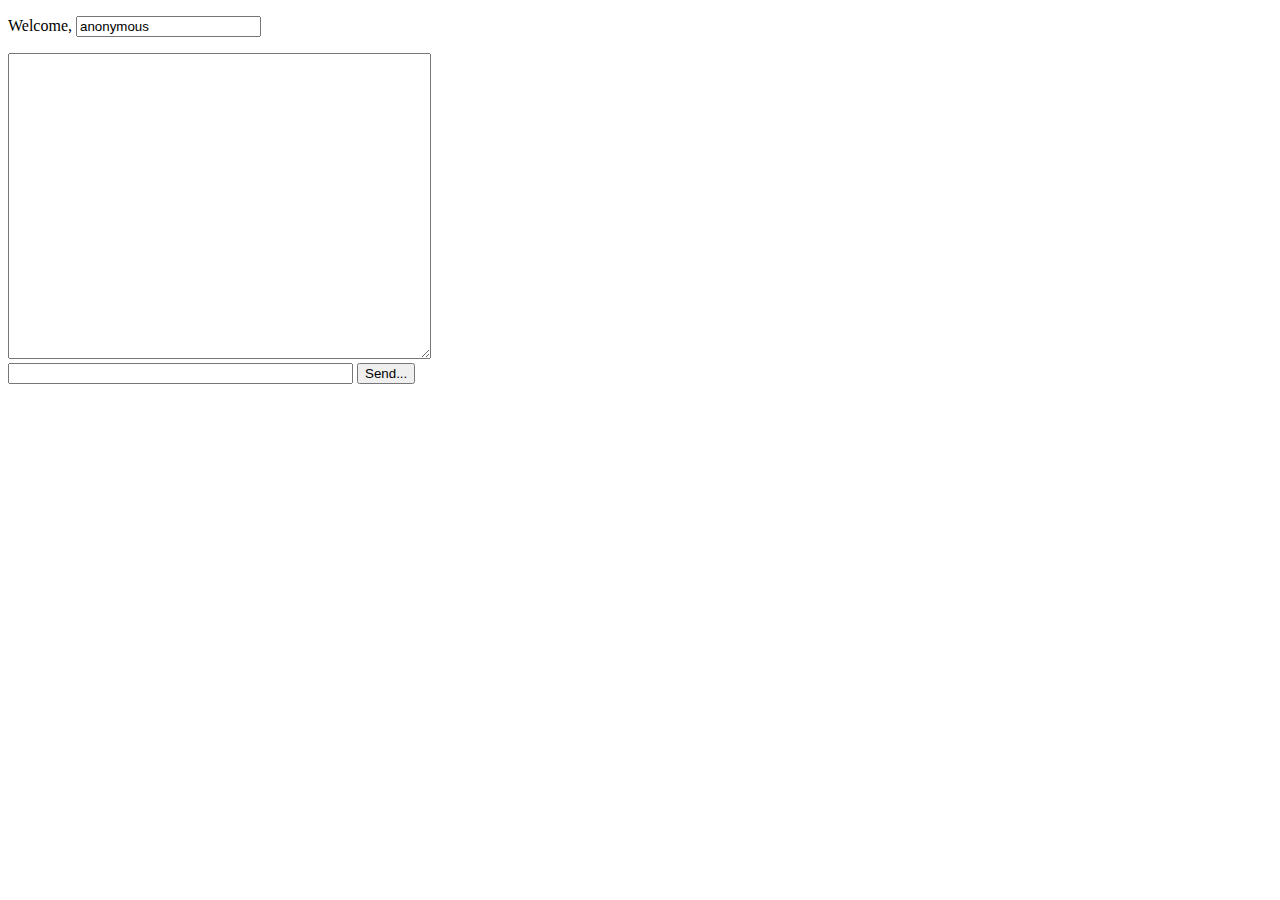
<file: SimpleWebSocket/src/main/resources/static/index.html>
<!DOCTYPE html>
<html lang="en">
<head>
    <meta charset="UTF-8"/>
    <title>L4.1: Jetty WebSocket Chat</title>
    <script type="text/javascript">
        var ws;
        function init() {
            ws = new WebSocket("ws://localhost:8080/chat");
            ws.onopen = function (event) { };
            ws.onmessage = function (event) {
                var $textarea = document.getElementById("messages");
                $textarea.value = $textarea.value + event.data + "\n";
            };
            ws.onclose = function (event) { };
        };
        function sendMessage() {
            var messageField = document.getElementById("message");
            var userNameField = document.getElementById("username");
            var message = userNameField.value + ": " + messageField.value;
            ws.send(message);
            messageField.value = '';
        }
    </script>
</head>
<body onload="init();">
<div id="body">
    <div id="menu">
        <p class="welcome">
            Welcome, <input id="username" value="anonymous"/>
        </p>

        <div style="clear: both"></div>
    </div>

    <div id="chatbox">
        <textarea id="messages" rows="20" cols="50" readonly="readonly"></textarea>
    </div>

    <form name="message" action="">
        <input name="usermsg" type="text" id="message" size="40"/>
        <input type="button" name="submitmsg" value="Send..." onclick="sendMessage();"/>
    </form>
</div>
</body>
</html>
</file>
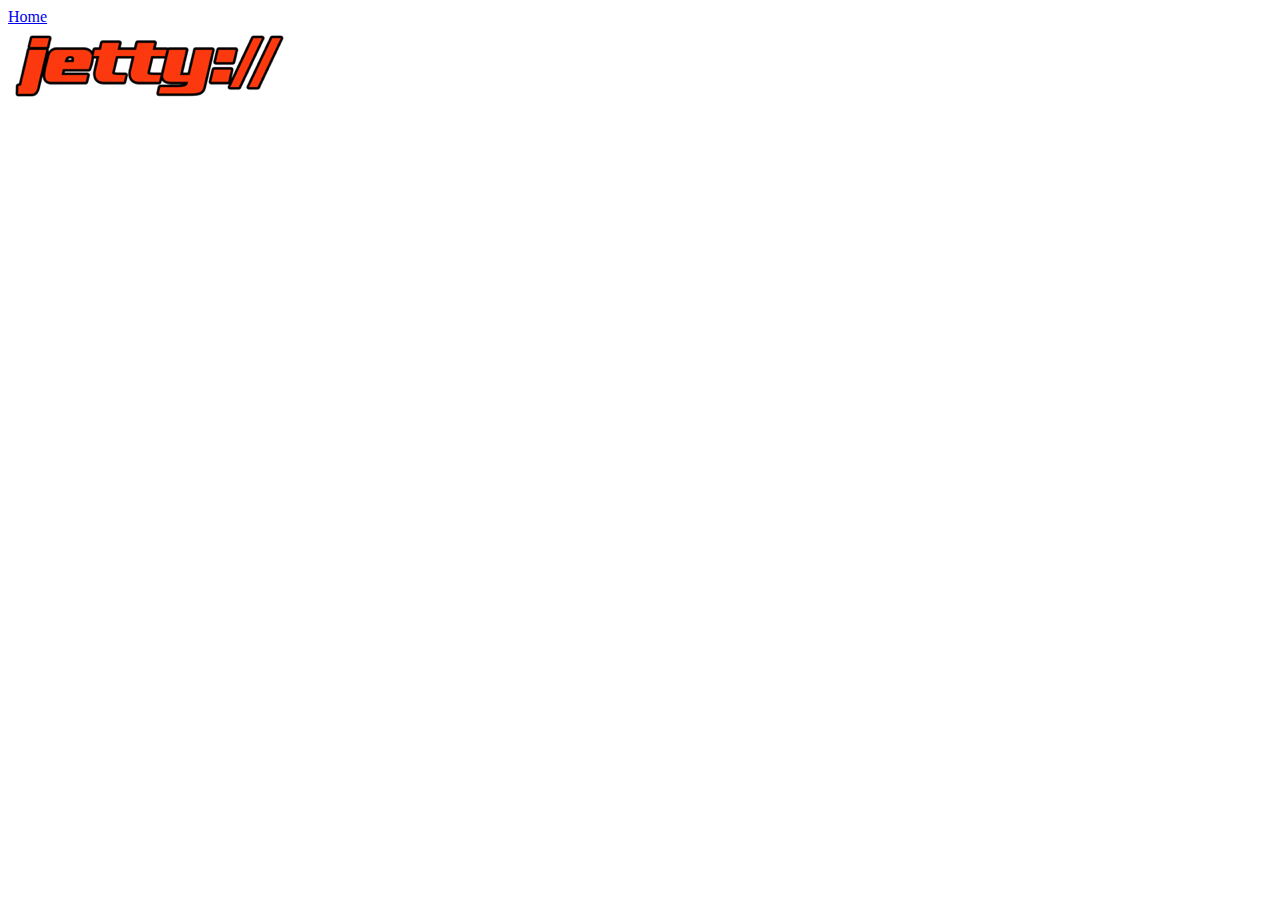
<file: TestGet/src/main/resources/static/index.html>
<!DOCTYPE html>
<html lang="en">
<head>
    <meta charset="UTF-8"/>
    <title>Index</title>
</head>
<body>
    <a href="home">Home</a>
    <br/>
    <img src="jetty-logo-80x22.png"/>
</body>
</html>
</file>
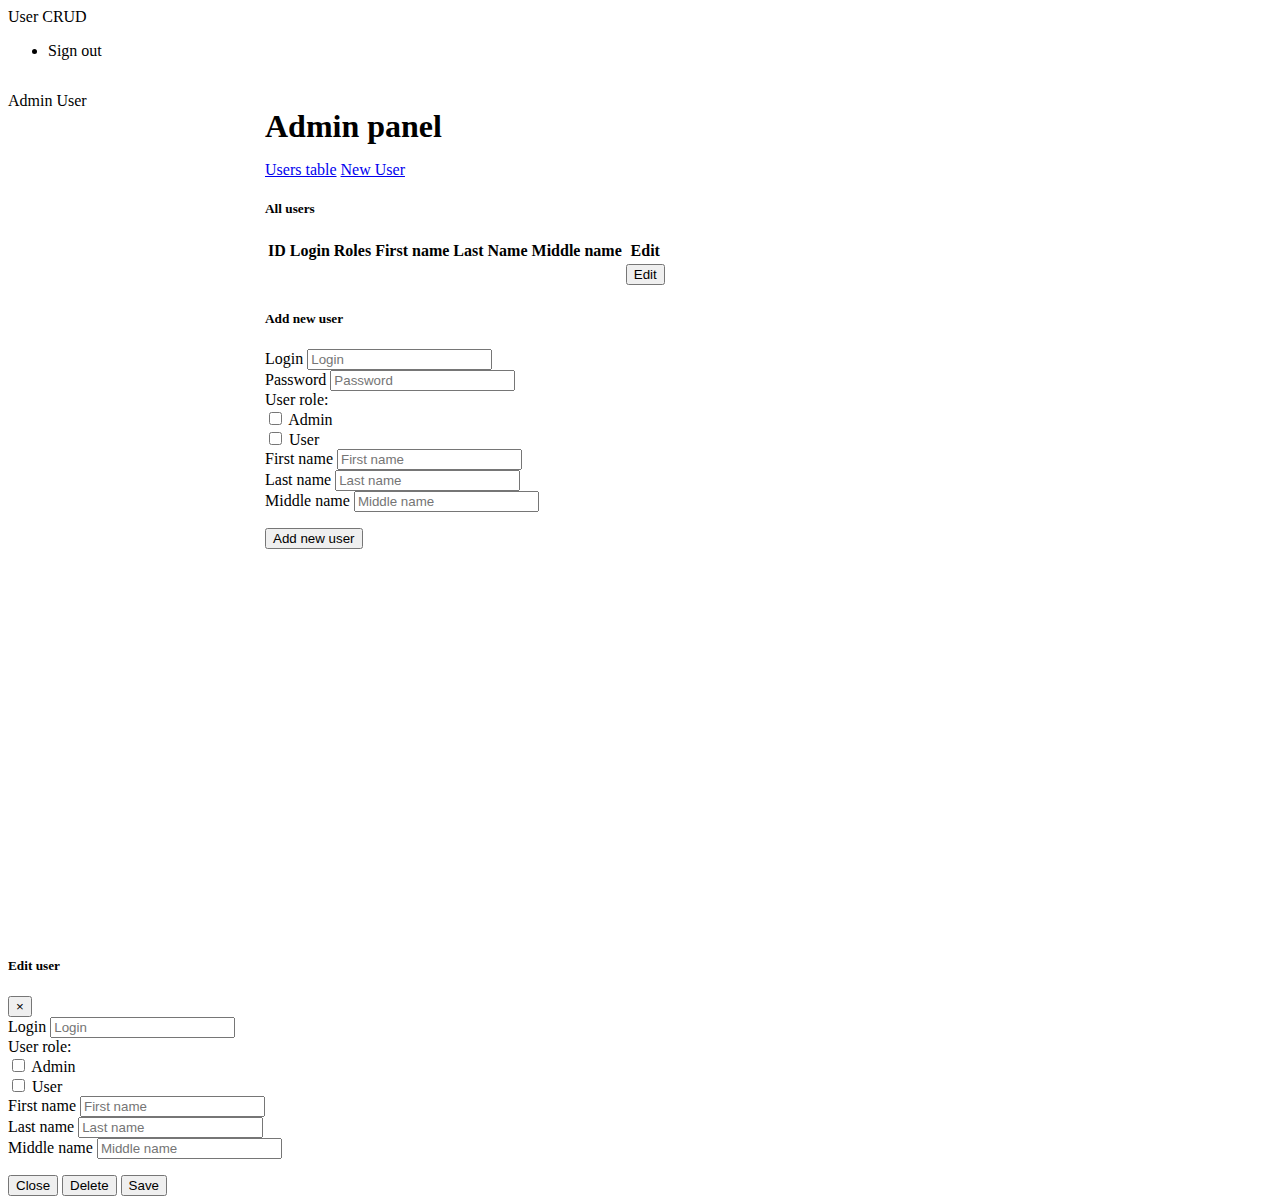
<file: userCRUDSpringBoot/target/classes/templates/admin.html>
<html xmlns:th="http://www.thymeleaf.org">
<head>
    <meta charset="utf-8">
    <meta http-equiv='Content-Type' content='text/html; charset=UTF-8' >
    <meta name="author" content="Anisimov" />
    <meta name="description" content="User CRUD" />
    <!--<meta http-equiv="X-UA-Compatible" main="IE=edge" />-->
    <meta name="viewport" content="width=device-width,height = device-height, initial-scale=1, minimum-scale=1, maximum-scale=1, user-scalable=no">
    <meta name="apple-mobile-web-app-capable" content="yes">
    <meta name="apple-mobile-web-app-status-bar-style" content="black">
    <meta name="format-detection" content="telephone=no">
    <link rel="icon" type="image/png" th:href="@{/static/images/favico.png}">
    <link rel="apple-touch-icon-precomposed" th:href="@{/static/images/favico.png}">

    <link rel="stylesheet" th:href="@{/static/bootstrap/bootstrap.min.css}"/>

    <title>User CRUD</title>
</head>
<body ondragstart="" ontouchstart="" onmouseover="">
<noscript>
    You need to enable JavaScript to run this app.
</noscript>
<!-- this is where our React app will render -->
<div id="root">
    <nav class="navbar navbar-expand navbar-dark bg-dark">
        <a class="navbar-brand" th:href="@{/}" draggable="false">User CRUD</a>
        <div class="collapse navbar-collapse" id="navigation">
            <div class="mr-auto mt-2 mt-lg-0"></div>
            <ul class="navbar-nav my-2 my-lg-0">
                <li class="nav-item">
                    <a class="nav-link" th:href="@{/sign-out}" draggable="false">Sign out</a>
                </li>
            </ul>
        </div>
    </nav>
    <div style="display: -webkit-box; display: -ms-flexbox; display: flex;">
        <div class="nav flex-column nav-pills" style="min-height: calc(100vh - 56px); width: 225px; padding-top: 1rem">
            <div th:each="authority : ${session.welcomeUser.authorities}">
                <a th:if="${#strings.equals(authority, 'ADMIN')}" class="nav-link active" th:href="@{/admin}" style="border-radius: 0" draggable="false">Admin</a>
                <a th:if="${#strings.equals(authority, 'USER')}" class="nav-link" th:href="@{/user}" style="border-radius: 0" draggable="false">User</a>
            </div>
        </div>
        <div class="container-fluid bg-light">
            <div style="margin: 2rem">
                <h1 style="margin-bottom: 1rem">Admin panel</h1>

                <nav>
                    <div class="nav nav-tabs" id="nav-tab" role="tablist">
                        <a class="nav-item nav-link active" id="users-table-tab" data-toggle="tab" href="#users-table" role="tab" aria-controls="users-table" aria-selected="true" draggable="false">Users table</a>
                        <a class="nav-item nav-link" id="new-user-tab" data-toggle="tab" href="#new-user" role="tab" aria-controls="new-user" aria-selected="false" draggable="false">New User</a>
                    </div>
                </nav>
                <div class="tab-content" id="nav-tabContent">
                    <div class="tab-pane show active" id="users-table" role="tabpanel" aria-labelledby="users-table-tab">
                        <div class="card">
                            <h5 class="card-header">All users</h5>
                            <div class="card-body">
                                <table class="table table-hover table-striped">
                                    <thead>
                                    <tr>
                                        <th class="align-middle" scope="col" style="border-top: none">ID</th>
                                        <th class="align-middle" scope="col" style="border-top: none">Login</th>
                                        <th class="align-middle" scope="col" style="border-top: none">Roles</th>
                                        <th class="align-middle" scope="col" style="border-top: none">First name</th>
                                        <th class="align-middle" scope="col" style="border-top: none">Last Name</th>
                                        <th class="align-middle" scope="col" style="border-top: none">Middle name</th>
                                        <th class="align-middle" scope="col" style="border-top: none">Edit</th>
                                    </tr>
                                    </thead>
                                    <tbody>
                                        <tr th:each="user : ${userList}">
                                            <td th:text="${user.id}" class="align-middle"></td>
                                            <td th:text="${user.login}" class="align-middle"></td>
                                            <td  class="align-middle">
                                                <span th:each="role : ${user.roles}" th:utext="${role.role.name()} + ';'"></span>
                                            </td>
                                            <td th:text="${user.firstName}" class="align-middle"></td>
                                            <td th:text="${user.lastName}" class="align-middle"></td>
                                            <td th:text="${user.middleName}" class="align-middle"></td>
                                            <td class="align-middle">
                                                <button type="button" class="btn btn-primary" data-toggle="modal" data-target="#userEditModel" data-whatever="@getbootstrap">Edit</button>
                                            </td>
                                        </tr>
                                    </tbody>
                                </table>
                            </div>
                        </div>
                    </div>
                    <div class="tab-pane" id="new-user" role="tabpanel" aria-labelledby="new-user-tab">
                        <div class="card">
                            <h5 class="card-header">Add new user</h5>
                            <div class="card-body">
                                <form class="container-fluid" style="max-width: 380px;" method="POST" th:action="@{/admin/create-user}">
                                    <div class="form-group">
                                        <label for="login">Login</label>
                                        <input type="text" class="form-control" name="login" id="login" placeholder="Login" required>
                                    </div>
                                    <div class="form-group">
                                        <label for="password">Password</label>
                                        <input type="text" class="form-control" name="password" id="password" placeholder="Password" required>
                                    </div>

                                    <div class="form-group">
                                        <label>User role:</label>
                                        <div class="form-check">
                                            <input class="form-check-input" type="checkbox" name="ADMIN" id="admin">
                                            <label class="form-check-label" for="admin">Admin</label>
                                        </div>
                                        <div class="form-check">
                                            <input class="form-check-input" type="checkbox" name="USER" id="user">
                                            <label class="form-check-label" for="user">User</label>
                                        </div>
                                    </div>

                                    <div class="form-group">
                                        <label for="firstName">First name</label>
                                        <input type="text" class="form-control" id="firstName" name="firstName" placeholder="First name" required>
                                    </div>
                                    <div class="form-group">
                                        <label for="lastName">Last name</label>
                                        <input type="text" class="form-control" id="lastName" name="lastName" placeholder="Last name" required>
                                    </div>
                                    <div class="form-group">
                                        <label for="middleName">Middle name</label>
                                        <input type="text" class="form-control" id="middleName" name="middleName" placeholder="Middle name">
                                    </div>

                                    <div th:if="${session.errorMessage != null}" th:utext="${session.errorMessage}" class="invalid-feedback" style="display: block; margin-bottom: 1rem; font-size: 1rem;"></div>

                                    <input class="btn btn-primary btn-block" type="submit" value="Add new user" draggable="false">
                                </form>
                            </div>
                        </div>
                    </div>
                </div>
            </div>
        </div>
    </div>
    <!-- Modal -->
    <div class="modal fade" id="userEditModel" tabindex="-1" role="dialog" aria-labelledby="userEditModelLabel" aria-hidden="true">
        <div class="modal-dialog modal-dialog-centered" role="document">
            <div class="modal-content">
                <div class="modal-header">
                    <h5 class="modal-title" id="userEditModelLabel">Edit user</h5>
                    <button type="button" class="close" data-dismiss="modal" aria-label="Close">
                        <span aria-hidden="true">&times;</span>
                    </button>
                </div>
                <div class="modal-body">
                    <form class="container-fluid" style="max-width: 380px;">
                        <div class="form-group">
                            <label for="login">Login</label>
                            <input type="text" class="form-control" name="login" id="loginModal" placeholder="Login" required>
                        </div>

                        <div class="form-group">
                            <label>User role:</label>
                            <div class="form-check">
                                <input class="form-check-input" type="checkbox" name="ADMIN" id="adminModal">
                                <label class="form-check-label" for="adminModal">Admin</label>
                            </div>
                            <div class="form-check">
                                <input class="form-check-input" type="checkbox" name="USER" id="userModal">
                                <label class="form-check-label" for="userModal">User</label>
                            </div>
                        </div>

                        <div class="form-group">
                            <label for="firstNameModal">First name</label>
                            <input type="text" class="form-control" id="firstNameModal" name="firstName" placeholder="First name" required>
                        </div>
                        <div class="form-group">
                            <label for="lastNameModal">Last name</label>
                            <input type="text" class="form-control" id="lastNameModal" name="lastName" placeholder="Last name" required>
                        </div>
                        <div class="form-group">
                            <label for="middleNameModal">Middle name</label>
                            <input type="text" class="form-control" id="middleNameModal" name="middleName" placeholder="Middle name">
                        </div>
                        <div th:if="${session.errorMessageModal != null}" th:utext="${session.errorMessageModal}" class="invalid-feedback" style="display: block; margin-bottom: 1rem; font-size: 1rem;"></div>
                    </form>
                </div>
                <div class="modal-footer">
                    <button type="button" class="btn btn-secondary" data-dismiss="modal">Close</button>
                    <button type="button" class="btn btn-danger" id="deleteModal">Delete</button>
                    <input class="btn btn-primary" type="submit" id="saveModel" value="Save" draggable="false">
                </div>
            </div>
        </div>
    </div>
</div>
<script th:src="@{/static/jquery/jquery-3.0.0.min.js}"></script>
<script th:src="@{/static/bootstrap/bootstrap.min.js}"></script>
<script th:src="@{/static/js/common.js}"></script>
</body>
</html>
</file>
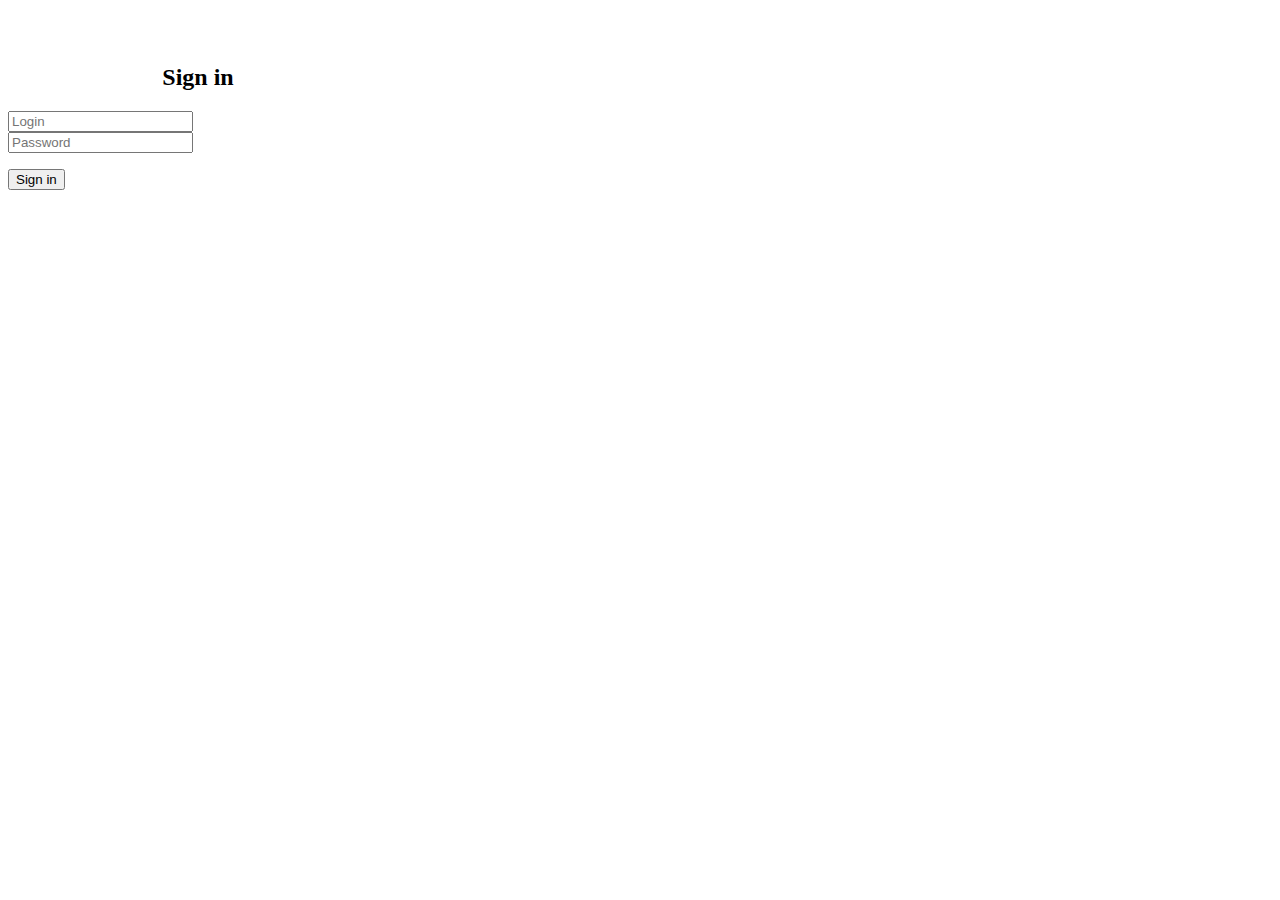
<file: userCRUDSpringBoot/target/classes/templates/signIn.html>
<html xmlns:th="http://www.thymeleaf.org">
<head>
    <meta charset="utf-8">
    <meta http-equiv='Content-Type' content='text/html; charset=UTF-8' >
    <meta name="author" content="Anisimov" />
    <meta name="description" content="User CRUD" />
    <!--<meta http-equiv="X-UA-Compatible" main="IE=edge" />-->
    <meta name="viewport" content="width=device-width,height = device-height, initial-scale=1, minimum-scale=1, maximum-scale=1, user-scalable=no">
    <meta name="apple-mobile-web-app-capable" content="yes">
    <meta name="apple-mobile-web-app-status-bar-style" content="black">
    <meta name="format-detection" content="telephone=no">
    <link rel="icon" type="image/png" th:href="@{/static/images/favico.png}">
    <link rel="apple-touch-icon-precomposed" th:href="@{/static/images/favico.png}">

    <link rel="stylesheet" th:href="@{/static/bootstrap/bootstrap.min.css}"/>

    <title>User CRUD</title>
</head>
<body class="bg-light" ondragstart="" ontouchstart="" onmouseover="">
    <noscript>
        You need to enable JavaScript to run this app.
    </noscript>
    <!-- this is where our React app will render -->
    <div id="root">
        <div class="container-fluid" style="max-width: 380px; margin-top: 4rem;">
            <form method="POST" th:action="@{/sign-in}">
                <div class="form-group">
                    <h2 style="text-align: center;">Sign in</h2>
                </div>
                <div class="form-group">
                    <input type="text" class="form-control" name="login" placeholder="Login">
                </div>
                <div class="form-group">
                    <input type="password" class="form-control" name="password" placeholder="Password">
                </div>
                <div th:if="${session.errorMessage} != null" th:utext="${session.errorMessage}" class="invalid-feedback" style="display: block; margin-bottom: 1rem; font-size: 1rem;"></div>
                <input class="btn btn-primary btn-block" type="submit" value="Sign in" draggable="false">
            </form>
        </div>
    </div>
    <script th:src="@{/static/jquery/jquery-3.0.0.min.js}"></script>
    <script th:src="@{/static/bootstrap/bootstrap.min.js}"></script>
</body>
</html>
</file>
